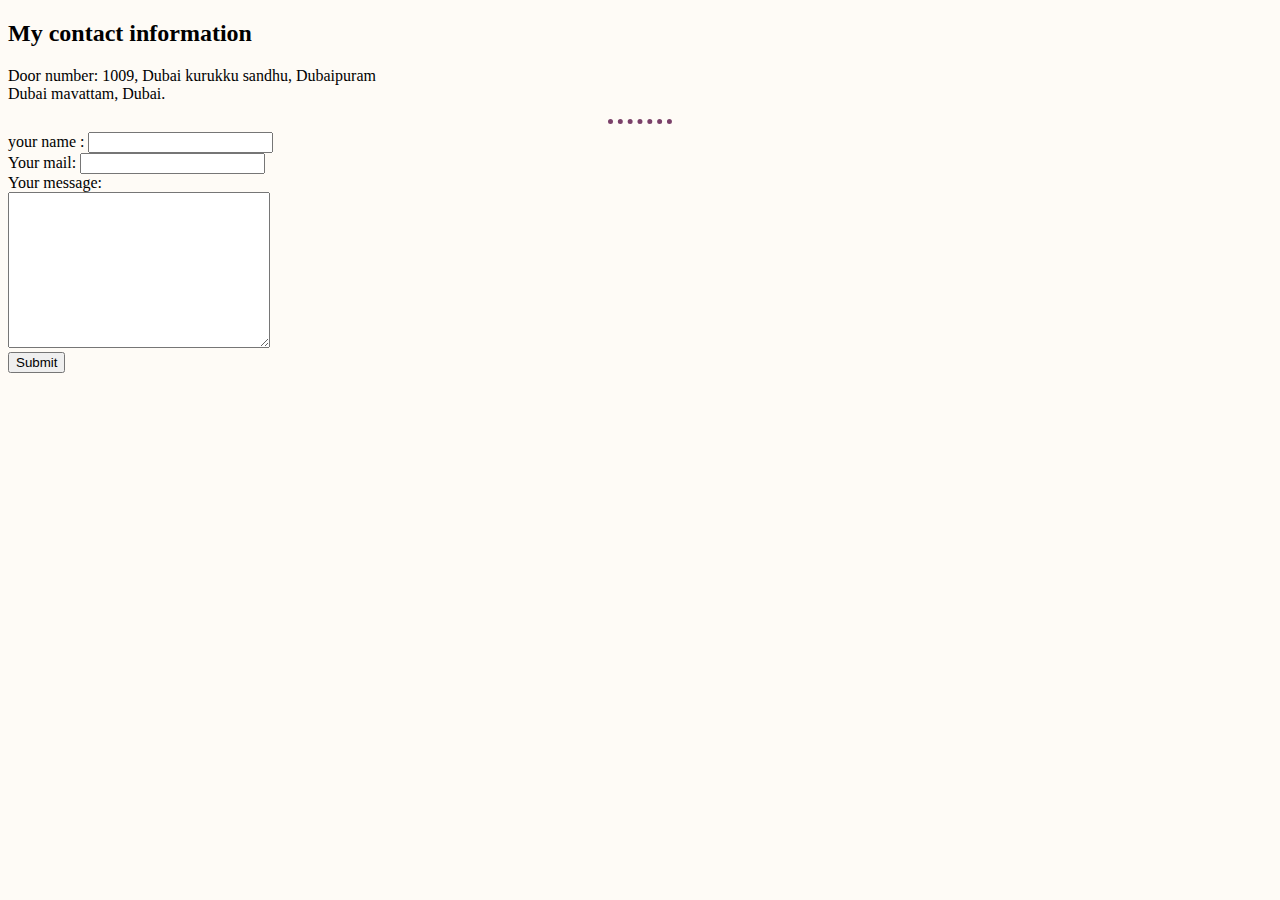
<file: contact_info.html>
<!DOCTYPE html>
<html lang="en" dir="ltr">
  <head>
    <meta charset="utf-8">
    <title>Contact information</title>
    <link rel="stylesheet" href="css/styles.css">
  </head>
  <body>
    <h2>My contact information</h2>
    <p>
      Door number: 1009, Dubai kurukku sandhu, Dubaipuram
      <br>Dubai mavattam, Dubai.
    </p>
    <hr>
    <form action="mailto:nandha1181@gmail.com" method="post" enctype="text/plain">
      <label>your name :</label>
      <input type="text" name="Your name: " value=""><br>
      <label>Your mail: </label>
      <input type="mail" name="Your email: " value=""><br>
      <label>Your message: </label><br>
      <textarea name="Your message" rows="10" cols="30"></textarea><br>
      <input type="submit" name="">
    </form>
  </body>
</html>
</file>
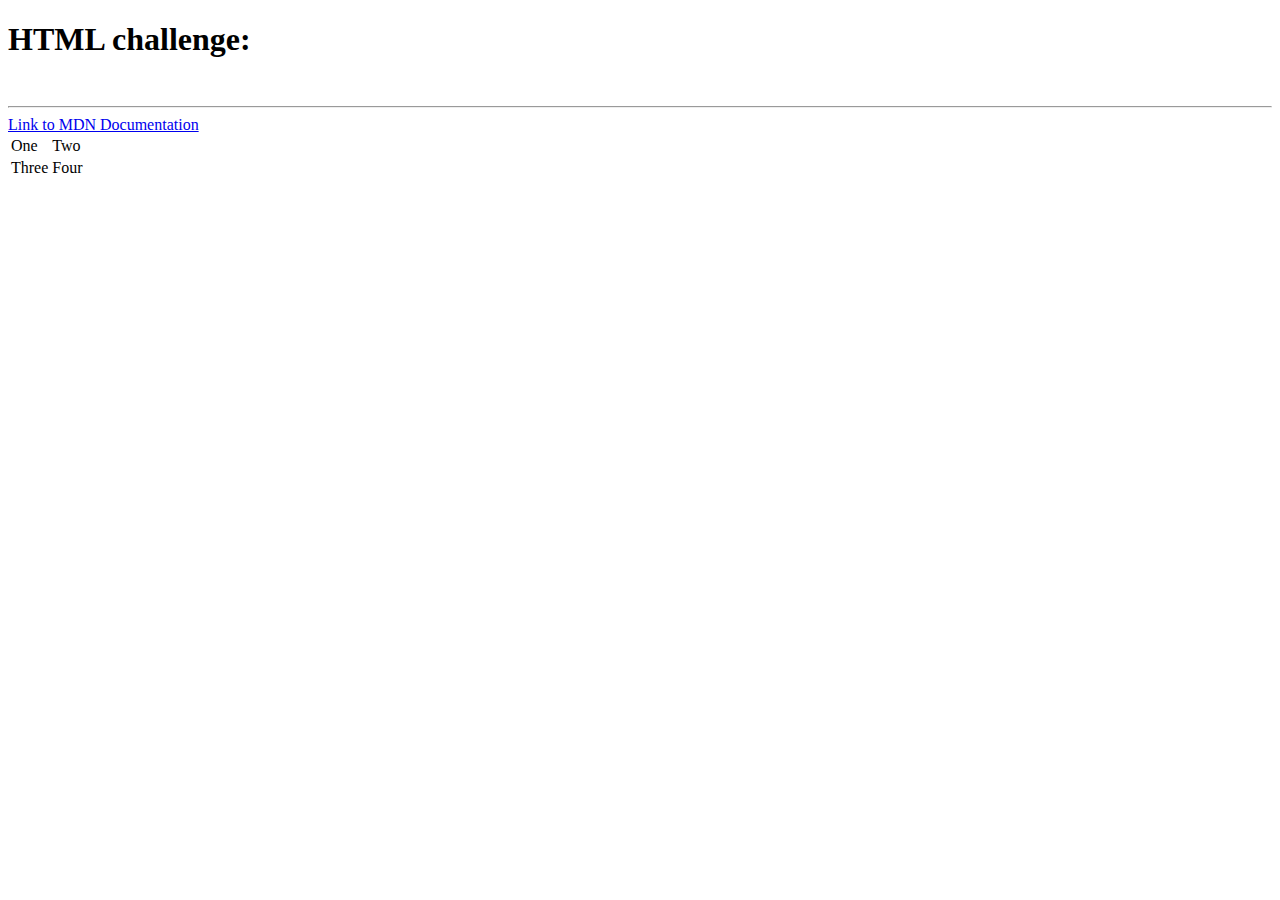
<file: html_coding_challege_1.html>
<!DOCTYPE html>
<html lang="en" dir="ltr">
  <head>
    <meta charset="utf-8">
    <title>HTML challenge</title>
  </head>
  <body>
    <h1>HTML challenge:</h1>
    <br>
    <hr>
    <a href="https://developer.mozilla.org/en-US/">Link to MDN Documentation</a>
    <table>
      <tr>
        <td>One</td>
        <td>Two</td>
      </tr>
      <tr>
        <td>Three</td>
        <td>
          Four
        </td>
      </tr>
    </table>
  </body>
</html>
</file>
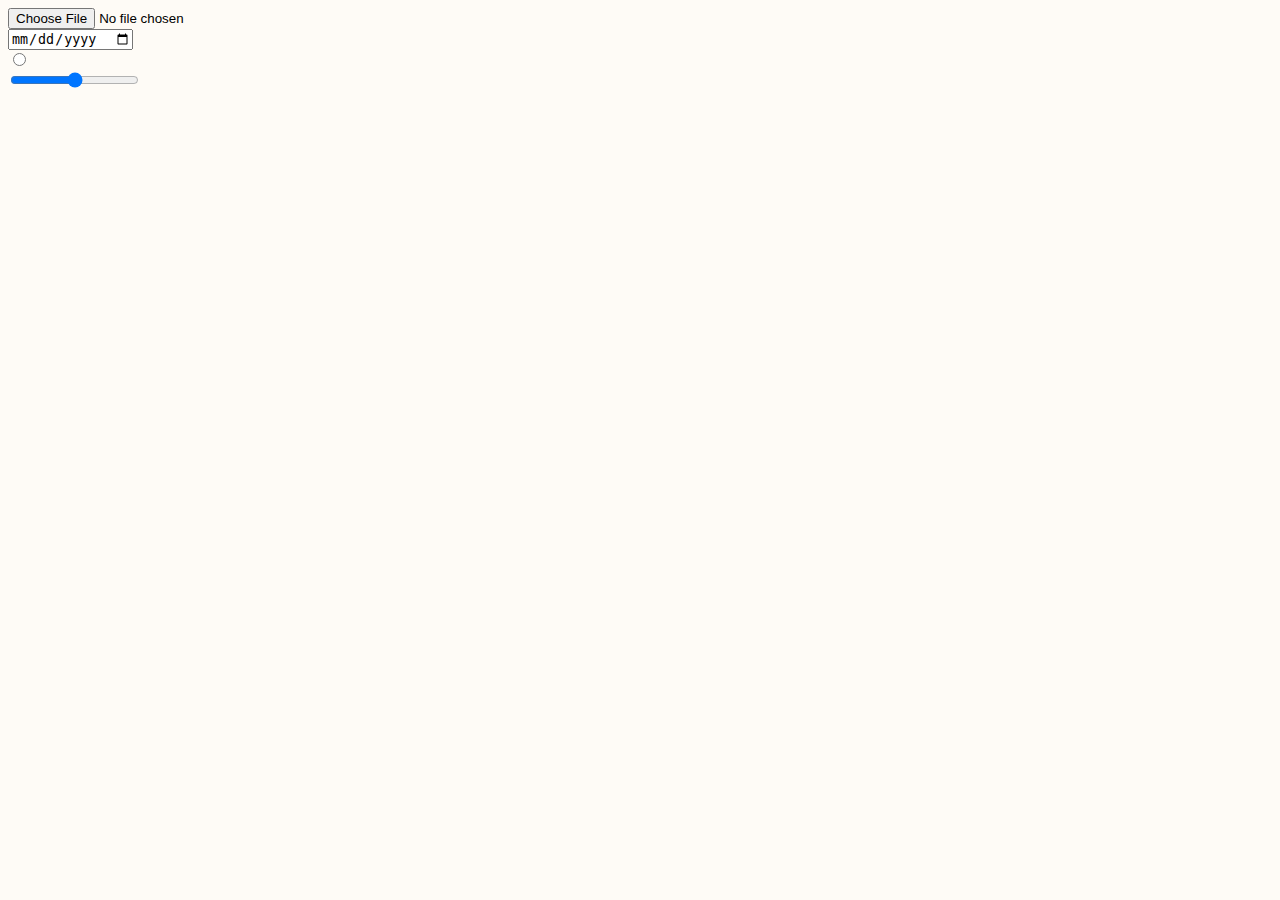
<file: inputs.html>
<!DOCTYPE html>
<html lang="en" dir="ltr">
  <head>
    <meta charset="utf-8">
    <title>inputs practice</title>
    <link rel="stylesheet" href="css/styles.css">
  </head>
  <body>
    <form class="" action="index.html" method="post">
      <input type="file" name="" value=""><br>
      <input type="date" name="" value=""><br>
      <input type="radio" name="" value=""><br>
      <input type="range" name="" value=""><br>
    </form>
  </body>
</html>
</file>
<file: css/styles.css>
body{background-color: #FEFBF6}
hr{
  border-style: none;
  border-top-style: dotted;
  border-color:#7A4069;
  border-width: 5px;
  width: 5%;
}
h1{
  color: #66BFBF;
  text-decoration: underline;
  text-decoration-color: #7A4069;
}
h3
{
  color: #66BFBF;
}
</file>
